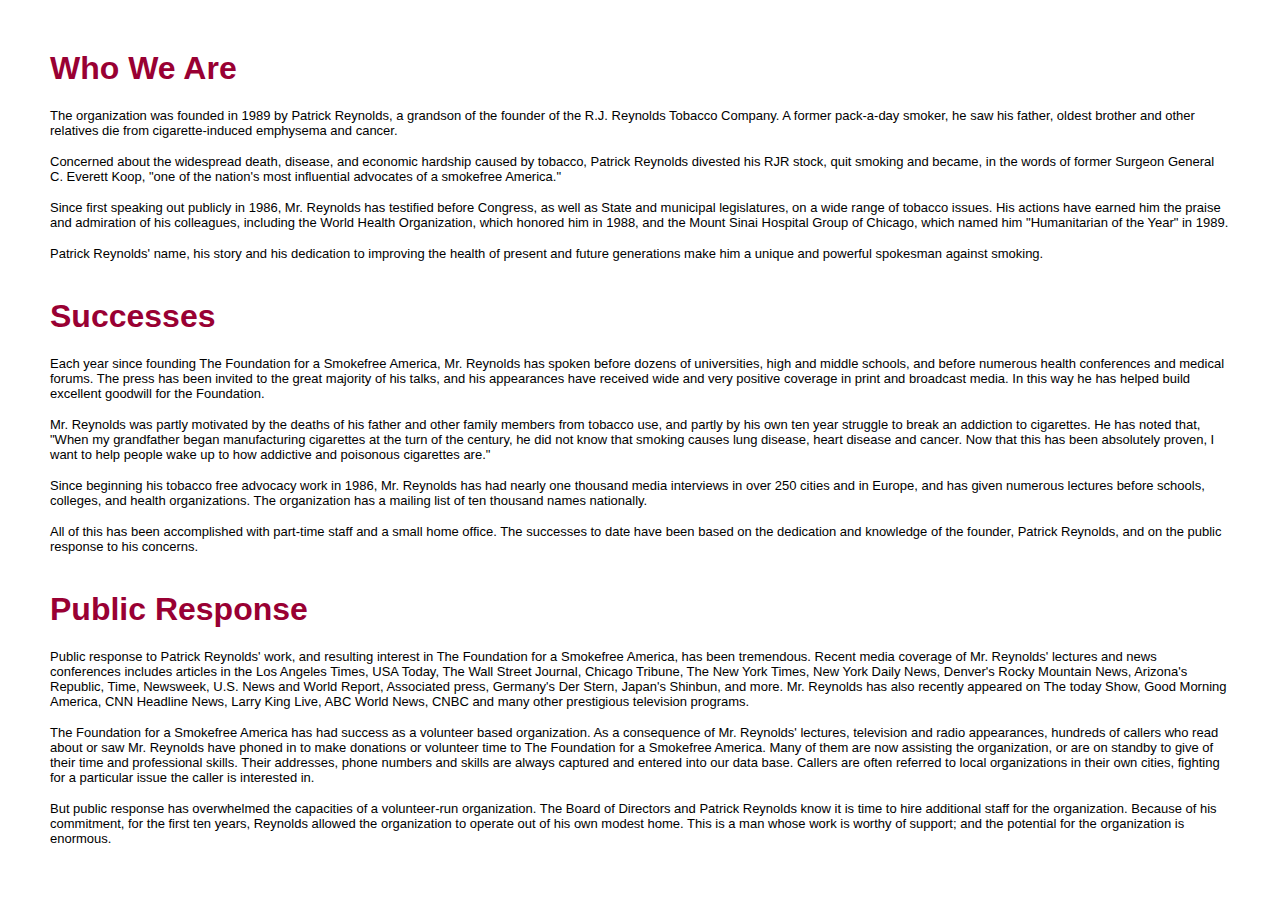
<file: mmp-old/Untitled-1.htm>
<html>
<head>
<title>Untitled Document</title>
<meta http-equiv="Content-Type" content="text/html; charset=iso-8859-1">
<STYLE type=text/css>BODY {
	SCROLLBAR-FACE-COLOR: black; SCROLLBAR-HIGHLIGHT-COLOR: silver; SCROLLBAR-SHADOW-COLOR: silver; SCROLLBAR-3DLIGHT-COLOR: #990033; SCROLLBAR-ARROW-COLOR: silver; SCROLLBAR-TRACK-COLOR: black; SCROLLBAR-DARKSHADOW-COLOR: #990033
}
</STYLE>
</head>

<body bgcolor="#FFFFFF" text="#000000" leftmargin="50" topmargin="50" marginwidth="50" marginheight="50">
<h1><font face="Arial, Helvetica, sans-serif"><b><font color="#990033">Who We 
  Are</font> </b></font></h1>
<p><font face="Arial, Helvetica, sans-serif"> <font size="2">The organization 
  was founded in 1989 by Patrick Reynolds, a grandson of the founder of the R.J. 
  Reynolds Tobacco Company. A former pack-a-day smoker, he saw his father, oldest 
  brother and other relatives die from cigarette-induced emphysema and cancer. 
  </font></font></p>
<p><font face="Arial, Helvetica, sans-serif" size="2">Concerned about the widespread 
  death, disease, and economic hardship caused by tobacco, Patrick Reynolds divested 
  his RJR stock, quit smoking and became, in the words of former Surgeon General 
  C. Everett Koop, &quot;one of the nation's most influential advocates of a smokefree 
  America.&quot; </font></p>
<p><font face="Arial, Helvetica, sans-serif" size="2">Since first speaking out 
  publicly in 1986, Mr. Reynolds has testified before Congress, as well as State 
  and municipal legislatures, on a wide range of tobacco issues. His actions have 
  earned him the praise and admiration of his colleagues, including the World 
  Health Organization, which honored him in 1988, and the Mount Sinai Hospital 
  Group of Chicago, which named him &quot;Humanitarian of the Year&quot; in 1989. 
  </font></p>
<p><font face="Arial, Helvetica, sans-serif" size="2">Patrick Reynolds' name, 
  his story and his dedication to improving the health of present and future generations 
  make him a unique and powerful spokesman against smoking. </font></p>
<h1><font face="Arial, Helvetica, sans-serif" size="2"><br>
  </font><font face="Arial, Helvetica, sans-serif"><b><font color="#990033">Successes</font></b></font><font face="Arial, Helvetica, sans-serif" size="2"> 
  </font></h1>
<p><font face="Arial, Helvetica, sans-serif" size="2">Each year since founding 
  The Foundation for a Smokefree America, Mr. Reynolds has spoken before dozens 
  of universities, high and middle schools, and before numerous health conferences 
  and medical forums. The press has been invited to the great majority of his 
  talks, and his appearances have received wide and very positive coverage in 
  print and broadcast media. In this way he has helped build excellent goodwill 
  for the Foundation. </font></p>
<p></p>
<p><font face="Arial, Helvetica, sans-serif" size="2">Mr. Reynolds was partly 
  motivated by the deaths of his father and other family members from tobacco 
  use, and partly by his own ten year struggle to break an addiction to cigarettes. 
  He has noted that, &quot;When my grandfather began manufacturing cigarettes 
  at the turn of the century, he did not know that smoking causes lung disease, 
  heart disease and cancer. Now that this has been absolutely proven, I want to 
  help people wake up to how addictive and poisonous cigarettes are.&quot; </font></p>
<p><font face="Arial, Helvetica, sans-serif" size="2">Since beginning his tobacco 
  free advocacy work in 1986, Mr. Reynolds has had nearly one thousand media interviews 
  in over 250 cities and in Europe, and has given numerous lectures before schools, 
  colleges, and health organizations. The organization has a mailing list of ten 
  thousand names nationally. </font></p>
<p><font face="Arial, Helvetica, sans-serif" size="2">All of this has been accomplished 
  with part-time staff and a small home office. The successes to date have been 
  based on the dedication and knowledge of the founder, Patrick Reynolds, and 
  on the public response to his concerns. </font></p>
<h1><font face="Arial, Helvetica, sans-serif" size="2"><br>
  </font><font face="Arial, Helvetica, sans-serif"><b><font color="#990033">Public 
  Response</font></b></font><font face="Arial, Helvetica, sans-serif" size="2"> 
  </font></h1>
<p><font face="Arial, Helvetica, sans-serif" size="2">Public response to Patrick 
  Reynolds' work, and resulting interest in The Foundation for a Smokefree America, 
  has been tremendous. Recent media coverage of Mr. Reynolds' lectures and news 
  conferences includes articles in the Los Angeles Times, USA Today, The Wall 
  Street Journal, Chicago Tribune, The New York Times, New York Daily News, Denver's 
  Rocky Mountain News, Arizona's Republic, Time, Newsweek, U.S. News and World 
  Report, Associated press, Germany's Der Stern, Japan's Shinbun, and more. Mr. 
  Reynolds has also recently appeared on The today Show, Good Morning America, 
  CNN Headline News, Larry King Live, ABC World News, CNBC and many other prestigious 
  television programs. </font></p>
<p><font face="Arial, Helvetica, sans-serif" size="2">The Foundation for a Smokefree 
  America has had success as a volunteer based organization. As a consequence 
  of Mr. Reynolds' lectures, television and radio appearances, hundreds of callers 
  who read about or saw Mr. Reynolds have phoned in to make donations or volunteer 
  time to The Foundation for a Smokefree America. Many of them are now assisting 
  the organization, or are on standby to give of their time and professional skills. 
  Their addresses, phone numbers and skills are always captured and entered into 
  our data base. Callers are often referred to local organizations in their own 
  cities, fighting for a particular issue the caller is interested in. </font></p>
<p><font face="Arial, Helvetica, sans-serif" size="2">But public response has 
  overwhelmed the capacities of a volunteer-run organization. The Board of Directors 
  and Patrick Reynolds know it is time to hire additional staff for the organization. 
  Because of his commitment, for the first ten years, Reynolds allowed the organization 
  to operate out of his own modest home. This is a man whose work is worthy of 
  support; and the potential for the organization is enormous.</font></p>
</body>
</html>
</file>
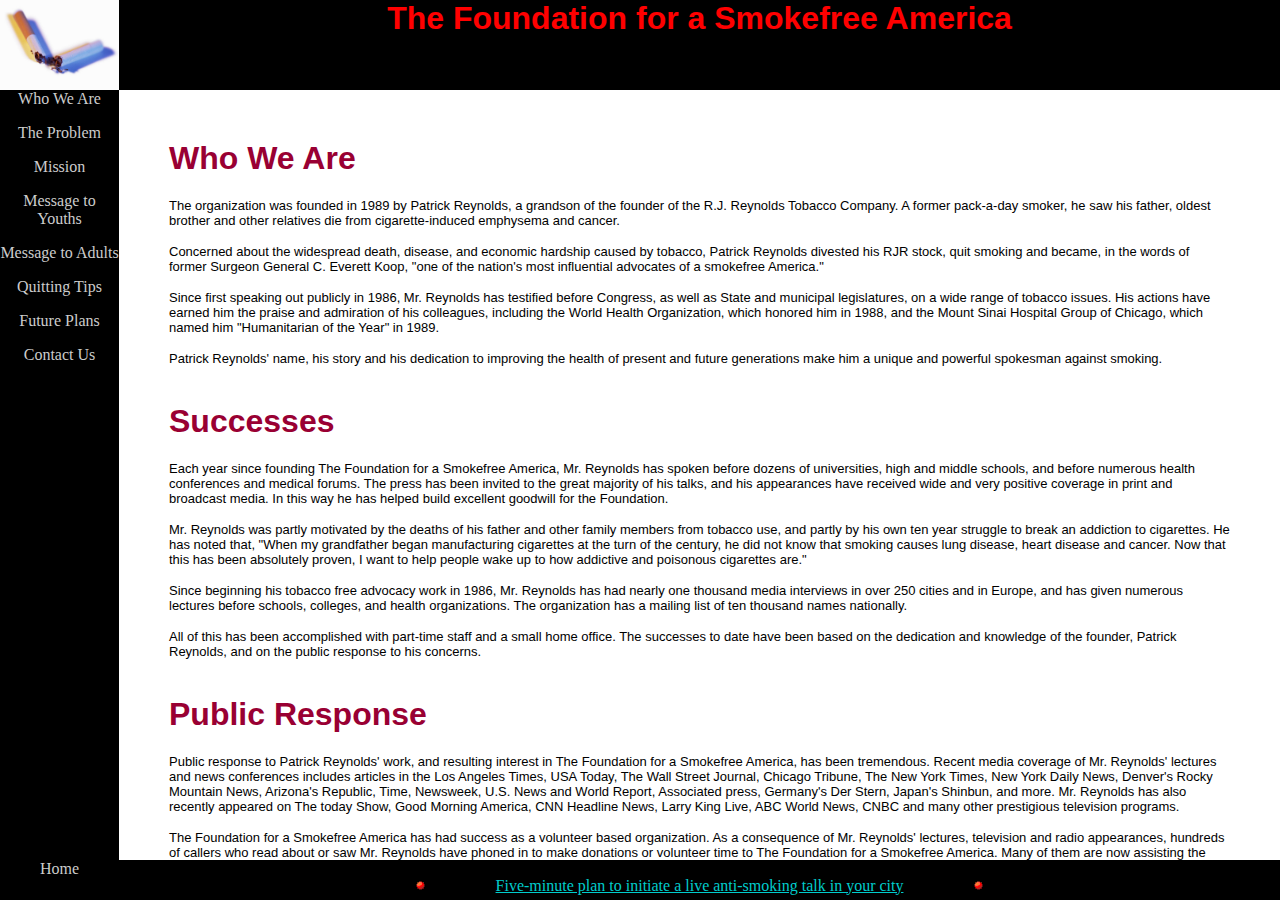
<file: mmp-old/UntitledFrame-2.htm>
<html>
<head>
<title>Untitled Document</title>
<meta http-equiv="Content-Type" content="text/html; charset=iso-8859-1">
</head>

<frameset rows="90,*,40" cols="119,*" frameborder="NO" border="0" framespacing="0"> 
  <frame name="cornerFrame" scrolling="NO" src="UntitledFrame-4.htm" marginwidth="0" marginheight="0" frameborder="NO" bordercolor="#000000" noresize >
  <frame name="topFrame" scrolling="NO" src="UntitledFrame-5.htm" frameborder="NO" noresize marginwidth="0" marginheight="0" >
  <frame name="leftFrame" scrolling="NO" src="UntitledFrame-6.htm" marginwidth="0" marginheight="0" frameborder="NO" noresize>
  <frame name="mainFrame" src="Untitled-1.htm" frameborder="YES" noresize bordercolor="#FF6666">
  <frame name="corner2Frame" scrolling="NO" src="UntitledFrame-7.htm" frameborder="NO" noresize marginwidth="0" marginheight="0">
  <frame src="UntitledFrame-8.htm" name="bottomFrame" marginwidth="0" marginheight="0" frameborder="NO" noresize>
</frameset>
<noframes><body bgcolor="#FFFFFF">

</body></noframes>
</html>
</file>
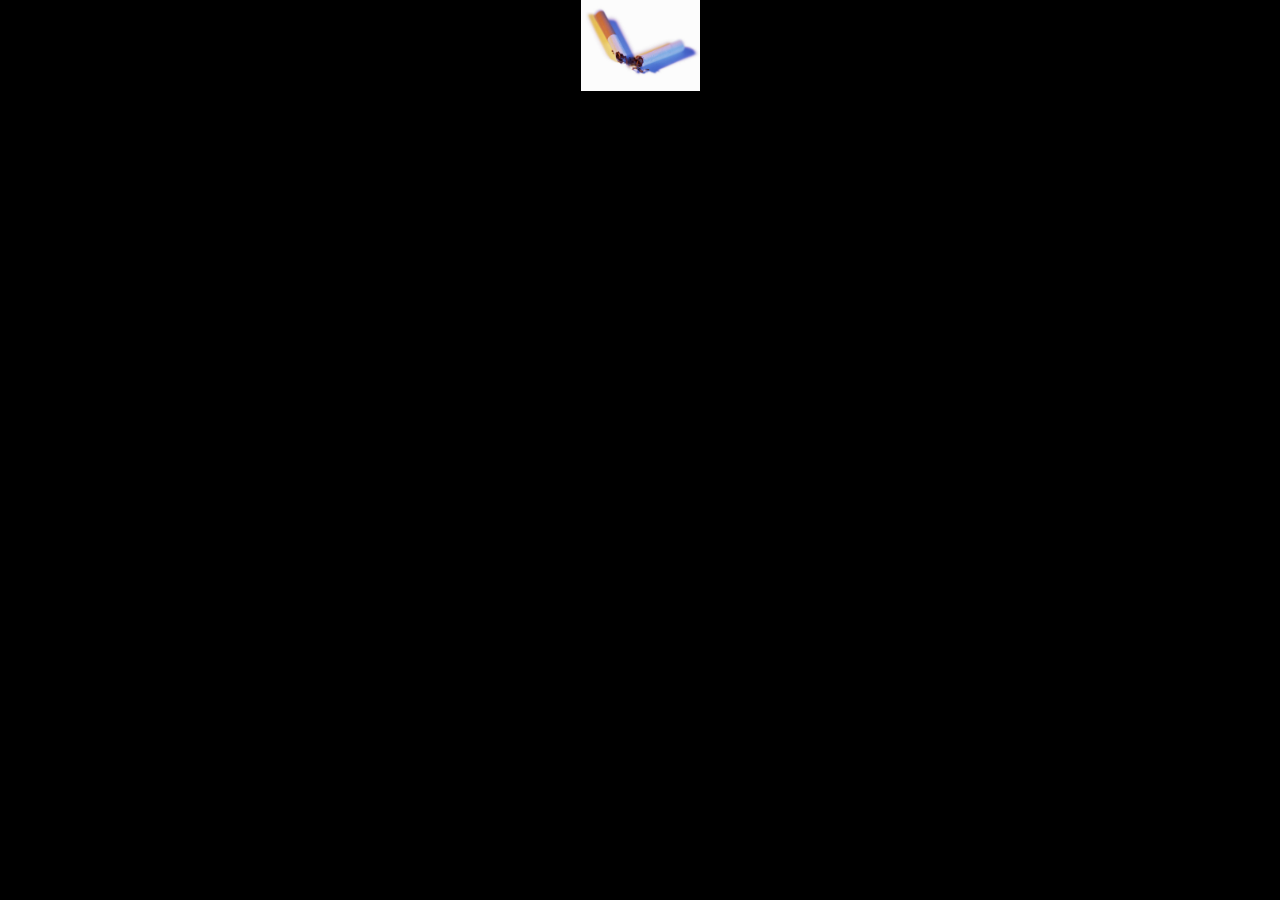
<file: mmp-old/UntitledFrame-4.htm>
<html>
<head>
<title>Untitled Document</title>
<meta http-equiv="Content-Type" content="text/html; charset=iso-8859-1">
</head>

<body bgcolor="#000000" leftmargin="0" topmargin="0" marginwidth="0" marginheight="0">
<div align="center"><img src="1_files/Smoking5.JPG" width="119" height="91" align="absbottom"> 
</div>
</body>
</html>
</file>
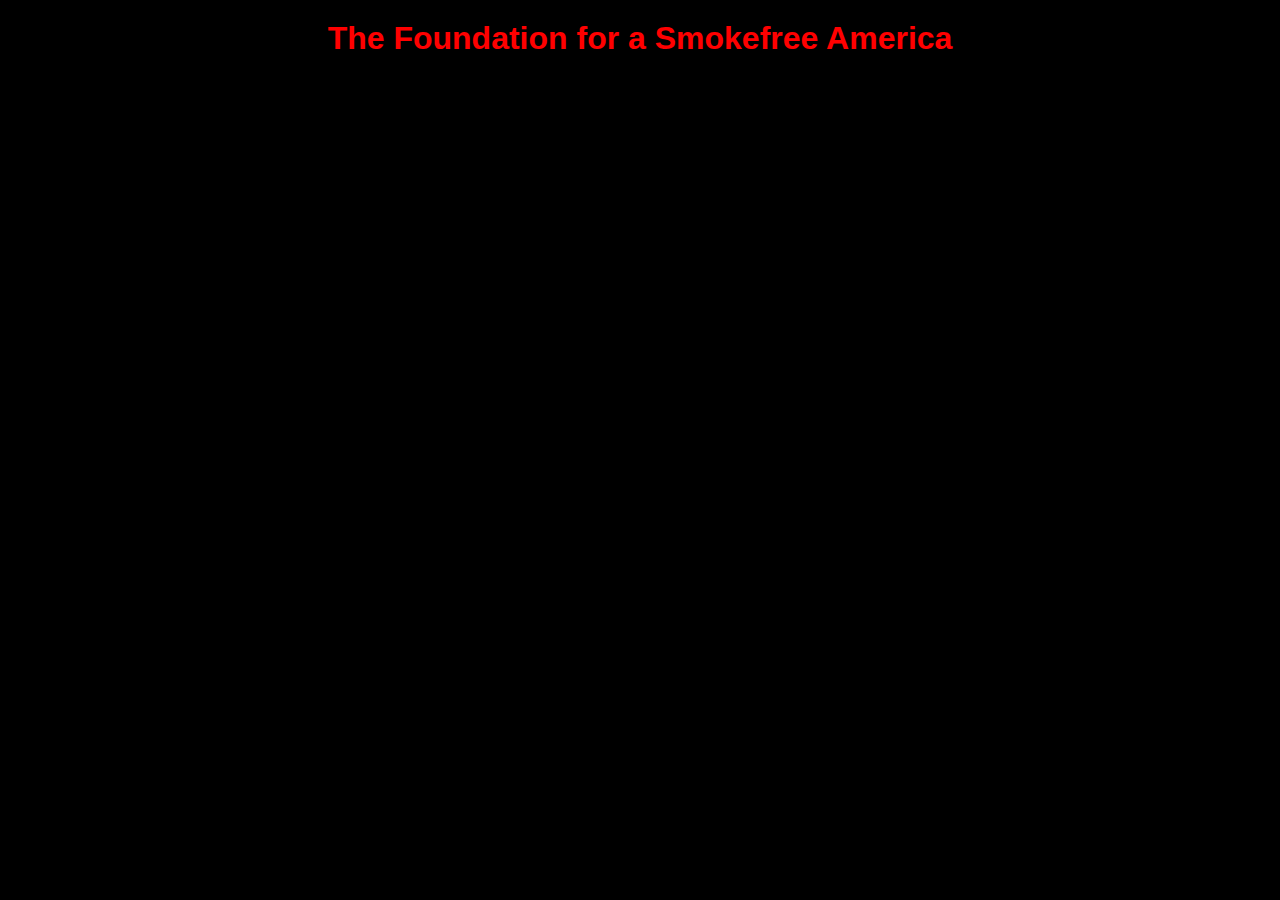
<file: mmp-old/UntitledFrame-5.htm>
<html>
<head>
<title>Title</title>
<meta http-equiv="Content-Type" content="text/html; charset=iso-8859-1">
</head>

<body bgcolor="#000000" leftmargin="50" topmargin="15" marginwidth="0" marginheight="20">
<center>
<h1><font face="Arial, Helvetica, sans-serif" color="#FF0000"><b>The Foundation for a Smokefree America</b></font></h1>
</center>
</body>
</html>
</file>
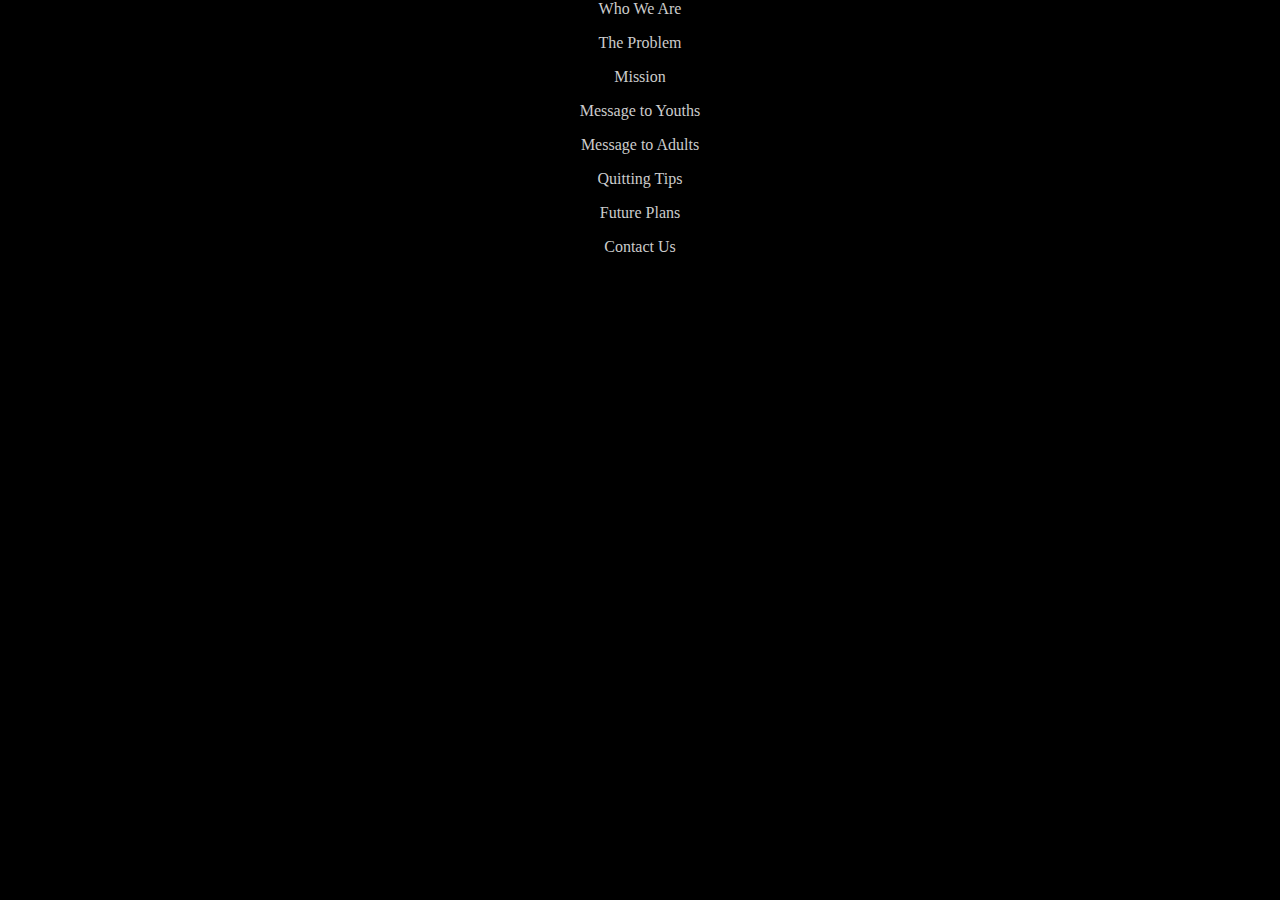
<file: mmp-old/UntitledFrame-6.htm>
<html>
<head>
<title>Untitled Document</title>
<meta http-equiv="Content-Type" content="text/html; charset=iso-8859-1">
</head>

<body bgcolor="#000000" leftmargin="0" topmargin="0" marginwidth="0" marginheight="0" text="#CCCCCC" link="#00CCCC" vlink="#009999" alink="#00FFFF">
<p align="center">Who We Are</p>
<p align="center"> The Problem </p>
<p align="center">Mission </p>
<p align="center">Message to Youths</p>
<p align="center"> Message to Adults</p>
<p align="center"> Quitting Tips</p>
<p align="center"> Future Plans</p>
<p align="center"> Contact Us</p>
<p align="center">&nbsp; </p>
</body>
</html>
</file>
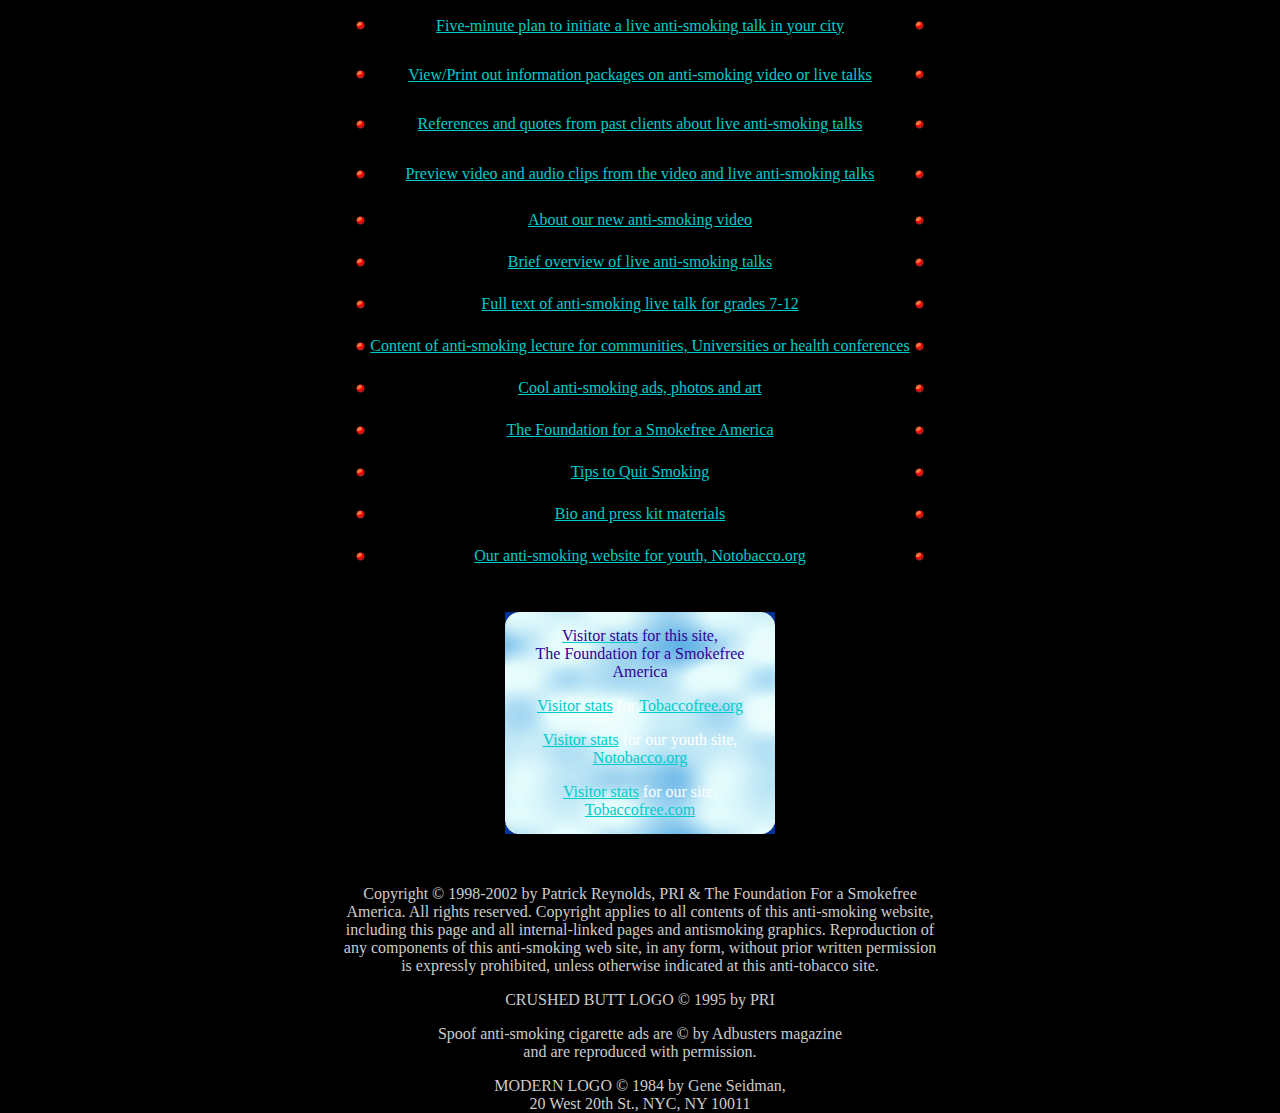
<file: mmp-old/UntitledFrame-8.htm>
<html>
<head>
<title>Untitled Document</title>
<meta http-equiv="Content-Type" content="text/html; charset=iso-8859-1">
<STYLE type=text/css>BODY {
	SCROLLBAR-FACE-COLOR: black; SCROLLBAR-HIGHLIGHT-COLOR: silver; SCROLLBAR-SHADOW-COLOR: silver; SCROLLBAR-3DLIGHT-COLOR: #009999; SCROLLBAR-ARROW-COLOR: silver; SCROLLBAR-TRACK-COLOR: black; SCROLLBAR-DARKSHADOW-COLOR: #009999
}
</STYLE>
</head>

<body bgcolor="#000000" text="#FFFFFF" link="#00CCCC" vlink="#009999" alink="#00FFFF" leftmargin="0" topmargin="0" marginwidth="0" marginheight="0">
<div align="center">
  <TABLE class=footer width=527 align=center border=0>
    <TBODY> 
    <TR> 
      <TD width=11 height=47><IMG height=11 src="1_files/redball.gif" 
    width=11></TD>
      <TD align=center width=500 height=40 nowrap><A class=footer 
      href="http://www.anti-smoking.org/volun.htm">Five-minute plan to initiate 
        a live anti-smoking talk in your city</A></TD>
      <TD align=middle width=10 height=40><IMG height=11 
      src="1_files/redball.gif" width=11></TD>
    </TR>
    <TR> 
      <TD width=11 height=47><IMG height=11 src="1_files/redball.gif" 
    width=11></TD>
      <TD align=center width=500 height=40 nowrap><A class=footer 
      href="http://www.anti-smoking.org/infopack.htm">View/Print out information 
        packages on anti-smoking video or live talks</A></TD>
      <TD align=middle width=10 height=40><IMG height=11 
      src="1_files/redball.gif" width=11></TD>
    </TR>
    <TR> 
      <TD width=11 height=48><IMG height=11 src="1_files/redball.gif" 
    width=11></TD>
      <TD align=center width=500 height=40 nowrap><A class=footer 
      href="http://www.anti-smoking.org/clients.htm">References and quotes from 
        past clients about live anti-smoking talks</A></TD>
      <TD align=middle width=10 height=40><IMG height=11 
      src="1_files/redball.gif" width=11></TD>
    </TR>
    <TR> 
      <TD width=11 height=48><IMG height=11 src="1_files/redball.gif" 
    width=11></TD>
      <TD align=center width=500 height=40 nowrap><A class=footer 
      href="http://www.anti-smoking.org/clips.htm">Preview video and audio clips 
        from the video and live anti-smoking talks</A></TD>
      <TD align=middle width=10 height=40><IMG height=11 
      src="1_files/redball.gif" width=11></TD>
    </TR>
    <TR> 
      <TD width=11><IMG height=11 src="1_files/redball.gif" width=11></TD>
      <TD align=center width=500 height=40 nowrap><A class=footer 
      href="http://www.anti-smoking.org/video.htm">About our new anti-smoking 
        video</A></TD>
      <TD align=middle width=10><IMG height=11 src="1_files/redball.gif" 
      width=11></TD>
    </TR>
    <TR> 
      <TD width=11 height=11><IMG height=11 src="1_files/redball.gif" 
    width=11></TD>
      <TD align=center width=500 height=40 nowrap><A class=footer 
      href="http://www.anti-smoking.org/patrick.htm">Brief overview of live anti-smoking 
        talks</A></TD>
      <TD align=middle width=10 height=11><IMG height=11 
      src="1_files/redball.gif" width=11></TD>
    </TR>
    <TR> 
      <TD width=11><IMG height=11 src="1_files/redball.gif" width=11></TD>
      <TD align=center width=500 height=40 nowrap><A class=footer 
      href="http://www.anti-smoking.org/children.htm">Full text of anti-smoking 
        live talk for grades 7-12</A></TD>
      <TD align=middle width=10><IMG height=11 src="1_files/redball.gif" 
      width=11></TD>
    </TR>
    <TR> 
      <TD width=11><IMG height=11 src="1_files/redball.gif" width=11></TD>
      <TD align=center width=500 height=40 nowrap><A class=footer 
      href="http://www.anti-smoking.org/univ.htm">Content of anti-smoking lecture 
        for communities, Universities or health conferences</A></TD>
      <TD align=middle width=10><IMG height=11 src="1_files/redball.gif" 
      width=11></TD>
    </TR>
    <TR> 
      <TD width=11><IMG height=11 src="1_files/redball.gif" width=11></TD>
      <TD align=center width=500 height=40 nowrap><A class=footer 
      href="http://www.notobacco.org/photos/index.htm">Cool anti-smoking ads, 
        photos and art</A></TD>
      <TD align=middle width=10><IMG height=11 src="1_files/redball.gif" 
      width=11></TD>
    </TR>
    <TR> 
      <TD width=11><IMG height=11 src="1_files/redball.gif" width=11></TD>
      <TD align=center width=500 height=40 nowrap><A class=footer 
      href="http://www.anti-smoking.org/foundatn.htm">The Foundation for a Smokefree 
        America</A></TD>
      <TD align=middle width=10><IMG height=11 src="1_files/redball.gif" 
      width=11></TD>
    </TR>
    <TR> 
      <TD width=11><IMG height=11 src="1_files/redball.gif" width=11></TD>
      <TD align=center width=500 height=40 nowrap><A class=footer 
      href="http://www.anti-smoking.org/quitting.htm">Tips to Quit Smoking</A></TD>
      <TD align=middle width=10><IMG height=11 src="1_files/redball.gif" 
      width=11></TD>
    </TR>
    <TR> 
      <TD width=11><IMG height=11 src="1_files/redball.gif" width=11></TD>
      <TD align=center width=500 height=40 nowrap><A class=footer 
      href="http://www.anti-smoking.org/bio.htm">Bio and press kit materials</A></TD>
      <TD align=middle width=10><IMG height=11 src="1_files/redball.gif" 
      width=11></TD>
    </TR>
    <TR> 
      <TD width=11><IMG height=11 src="1_files/redball.gif" width=11></TD>
      <TD align=center width=500 height=40 nowrap><A class=footer 
      href="http://www.notobacco.org/">Our anti-smoking website for youth, Notobacco.org</A></TD>
      <TD align=middle width=10><IMG height=11 src="1_files/redball.gif" 
      width=11></TD>
    </TR>
    </TBODY> 
  </TABLE>
  <font color="#CCCCCC"><BR>
  <!--- END OF LINK TABLE ---> </font> </div>
<P align="center"><font color="#CCCCCC"><!--- START OF STATS ---> </font>
<div align="center">
  <TABLE class=footerDarkNoBG cellSpacing=0 cellPadding=0 width=270 align=center 
background=1_files/bckgrnd-1.gif border=0>
    <TBODY> 
    <TR> 
      <TD width=15><IMG height=15 alt="" src="1_files/curve_sm_topleft.gif" 
      width=15 border=0></TD>
      <TD width=240><IMG height=15 alt="" src="1_files/spacer_clear.gif" 
      width=240 border=0></TD>
      <TD width=15><IMG height=15 alt="" src="1_files/curve_sm_topright.gif" 
      width=15 border=0></TD>
    </TR>
    <TR> 
      <TD><IMG height=1 alt="" src="1_files/spacer_clear.gif" width=1 
    border=0></TD>
      <TD class=footerDarkNoBG align=middle> 
        <P><A 
      href="http://stats1.webcontrolcenter.com:8080/0000000748/1382687289/stats?type=report&amp;report=visitors&amp;filter="><FONT 
      color=#330099>Visitor stats</FONT></A><FONT color=#330099> for this site,<BR>
          The Foundation for a Smokefree America</FONT></P>
        <P><A class=footerDarkNoBG 
      href="http://stats8.webcontrolcenter.com:8080/0000000723/1565478523/stats?type=report&amp;report=visitors&amp;filter=">Visitor 
          stats</A> for <A class=footerDarkNoBG 
      href="http://www.tobaccofree.org/">Tobaccofree.org</A> </P>
        <P><A class=footerDarkNoBG 
      href="http://stats8.webcontrolcenter.com:8080/0000000723/1565478523/stats?type=report&amp;report=visitors&amp;filter=">Visitor 
          stats</A> for our youth site, <A class=footerDarkNoBG 
      href="http://www.notobacco.org/">Notobacco.org</A> 
        <P><A class=footerDarkNoBG 
      href="http://stats8.webcontrolcenter.com:8080/0000000722/0226033854/stats?type=report&amp;report=visitors&amp;filter=">Visitor 
          stats</A> for our site, <A class=footerDarkNoBG 
      href="http://www.tobaccofree.com/">Tobaccofree.com</A> </P>
      </TD>
      <TD><IMG height=1 alt="" src="1_files/spacer_clear.gif" width=1 
    border=0></TD>
    </TR>
    <TR> 
      <TD width=15><IMG height=15 alt="" src="1_files/curve_sm_bottomleft.gif" 
      width=15 border=0></TD>
      <TD width=240><IMG height=15 alt="" src="1_files/spacer_clear.gif" 
      width=240 border=0></TD>
      <TD width=15><IMG height=15 alt="" src="1_files/curve_sm_bottomright.gif" 
      width=15 border=0></TD>
    </TR>
    </TBODY> 
  </TABLE>
  <font color="#CCCCCC"><!--- END OF STATS ---> </font> </div>
<P align=center>&nbsp;</P>
<P align="center"><font color="#CCCCCC"><!--- START OF FOOTER ---> </font>
<div align="center">
  <TABLE class=footer cellSpacing=0 cellPadding=0 width=602 align=center 
  border=0>
    <TBODY> 
    <TR> 
      <TD width=600> 
        <div align="center"><font color="#CCCCCC"><IMG height=1 alt="" src="1_files/spacer_clear.gif" 
      width=500 border=0></font></div>
      </TD>
    </TR>
    <TR> 
      <TD width="600"> 
        <div align="center"><font color="#CCCCCC">Copyright � 1998-2002 by Patrick 
          Reynolds, PRI &amp; The Foundation For a Smokefree America. All rights 
          reserved. Copyright applies to all contents of this anti-smoking website, 
          including this page and all internal-linked pages and antismoking graphics. 
          Reproduction of any components of this anti-smoking web site, in any 
          form, without prior written permission is expressly prohibited, unless 
          otherwise indicated at this anti-tobacco site. </font> </div>
        <P align="center"> 
        <div align="center"><font color="#CCCCCC">CRUSHED BUTT LOGO � 1995 by 
          PRI </font> </div>
        <P align="center"><font color="#CCCCCC">Spoof anti-smoking cigarette ads 
          are � by Adbusters magazine<BR>
          and are reproduced with permission. </font>
        <P align="center"><font color="#CCCCCC">MODERN LOGO � 1984 by Gene Seidman,<BR>
          20 West 20th St., NYC, NY 10011</font></P>
      </TD>
    </TR>
    </TBODY> 
  </TABLE>
</div>
</body>
</html>
</file>
